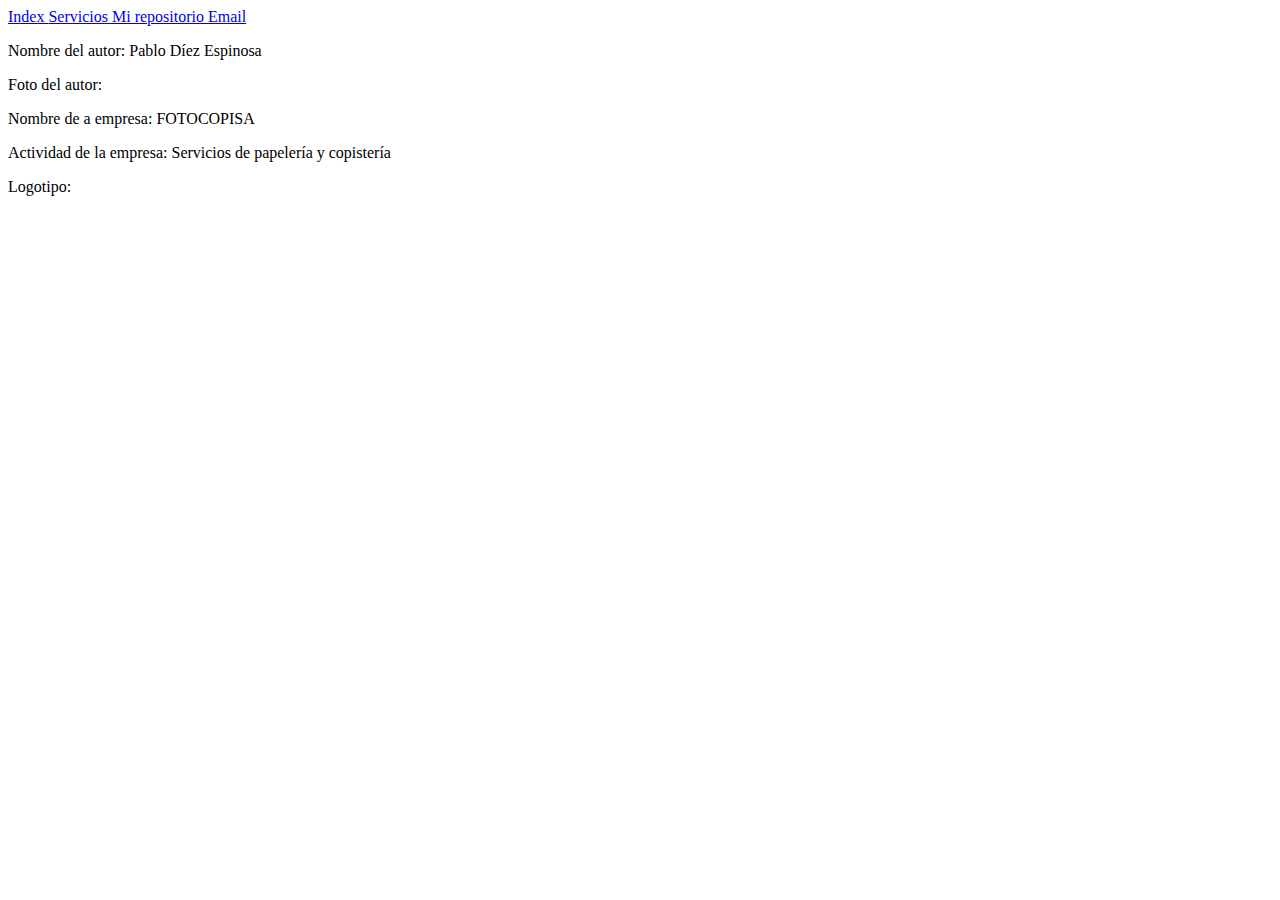
<file: nosotros.html>
<!DOCTYPE html>
<html>
  <head>
    <meta http-equiv="content-type" content="text/html; charset=UTF-8">
    <title>Nosotros</title>
  </head>
  <body>
    <nav> <a href="https://rawgit.com/cursoweb2018/cursoWeb/master/index.html">
        Index </a> <a href="https://rawgit.com/cursoweb2018/cursoWeb/master/nuestrosServicios.html">
        Servicios </a> <a href="https://github.com/cursoweb2018/cursoWeb"> Mi
        repositorio </a> <a href="mailto:pablo.diez@ua.es"> Email </a> </nav>
    <p> Nombre del autor: Pablo Díez Espinosa<br>
    </p>
    <p> Foto del autor: </p>
    <p> Nombre de a empresa: FOTOCOPISA </p>
    <p> Actividad de la empresa: Servicios de papelería y copistería</p>
    <p> Logotipo: </p>
  </body>
</html>
</file>
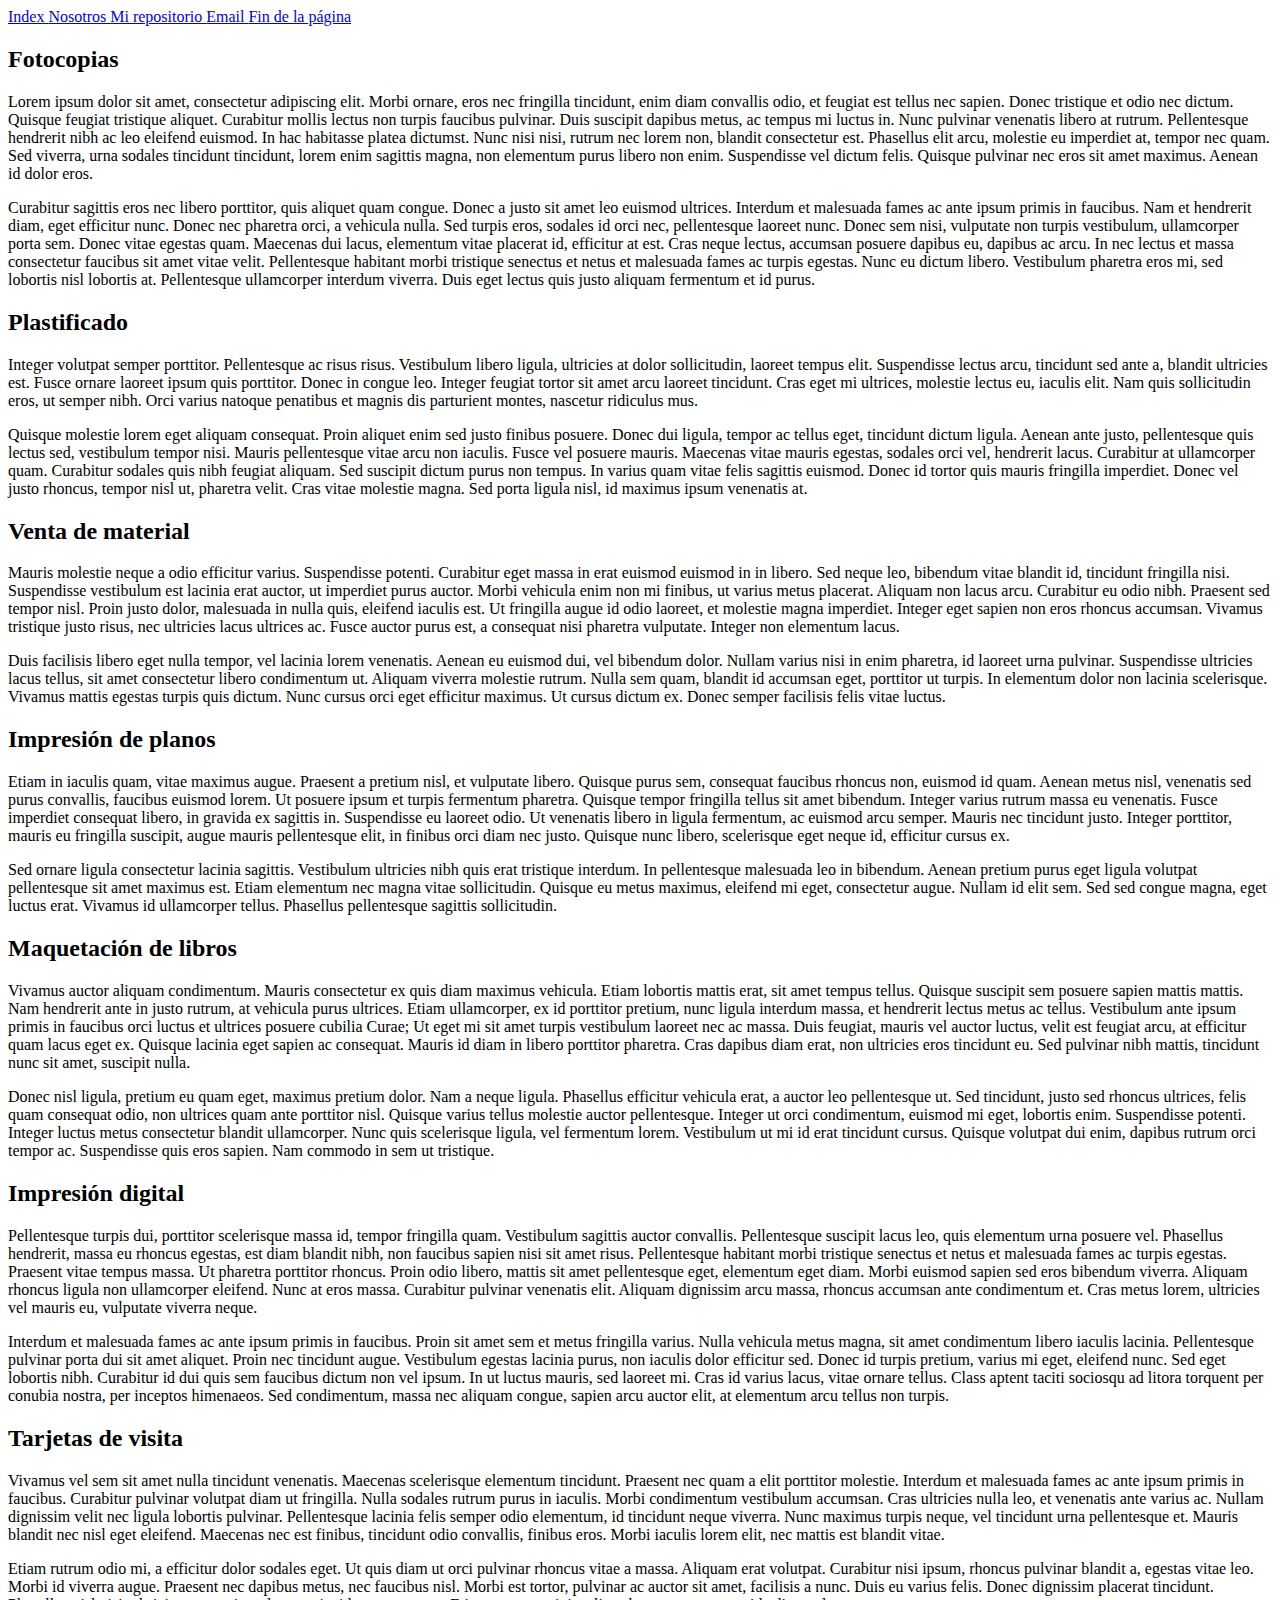
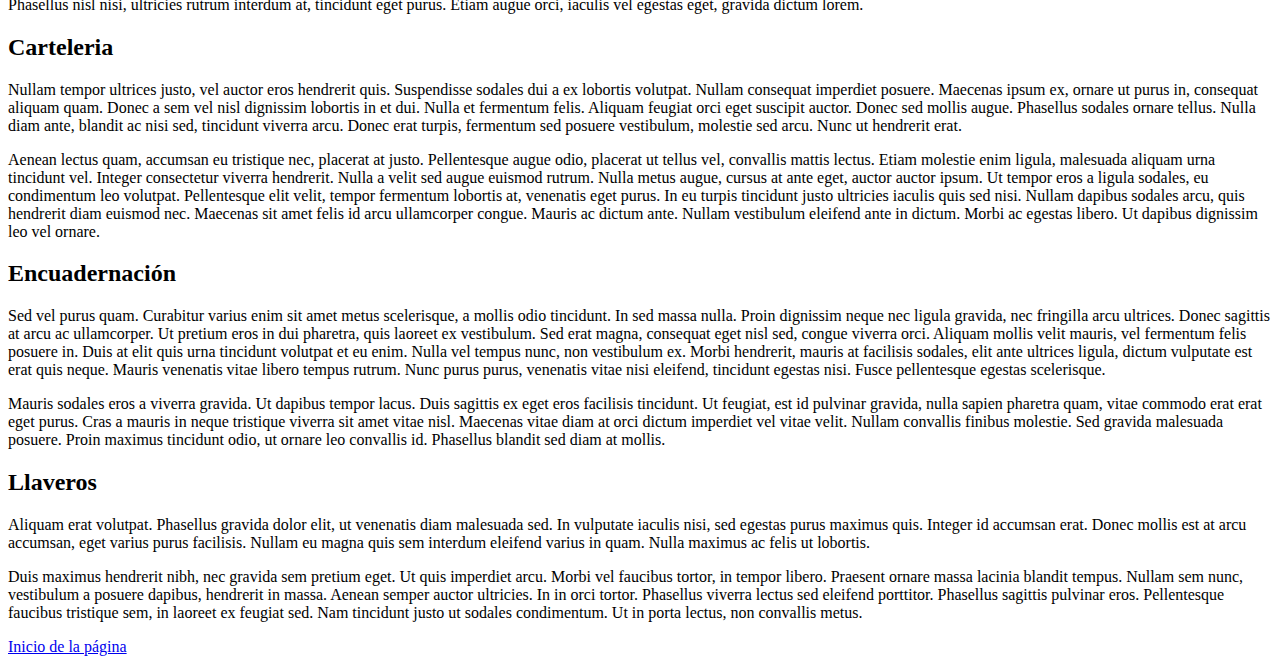
<file: nuestrosServicios.html>
<!DOCTYPE html>
<html>
  <head>
    <meta http-equiv="content-type" content="text/html; charset=UTF-8">
    <title>Nuestros Servicios</title>
  </head>
  <body>
    <nav> <a href="https://rawgit.com/cursoweb2018/cursoWeb/master/index.html">
        Index </a> <a href="https://rawgit.com/cursoweb2018/cursoWeb/master/nuestrosServicios.html">
        Nosotros </a> <a href="https://rawgit.com/cursoweb2018/cursoWeb/master/index.html">
        Mi repositorio </a> 
      <a href="mailto:pablo.diez@ua.es">
        Email </a> 
      <a name="inicio"></a>
      <a href="#fin">
        Fin de la página </a>
    </nav>
    <h2> Fotocopias </h2>
    <p> Lorem ipsum dolor sit amet, consectetur adipiscing elit. Morbi ornare,
      eros nec fringilla tincidunt, enim diam convallis odio, et feugiat est
      tellus nec sapien. Donec tristique et odio nec dictum. Quisque feugiat
      tristique aliquet. Curabitur mollis lectus non turpis faucibus pulvinar.
      Duis suscipit dapibus metus, ac tempus mi luctus in. Nunc pulvinar
      venenatis libero at rutrum. Pellentesque hendrerit nibh ac leo eleifend
      euismod. In hac habitasse platea dictumst. Nunc nisi nisi, rutrum nec
      lorem non, blandit consectetur est. Phasellus elit arcu, molestie eu
      imperdiet at, tempor nec quam. Sed viverra, urna sodales tincidunt
      tincidunt, lorem enim sagittis magna, non elementum purus libero non enim.
      Suspendisse vel dictum felis. Quisque pulvinar nec eros sit amet maximus.
      Aenean id dolor eros. </p>
    <p> Curabitur sagittis eros nec libero porttitor, quis aliquet quam congue.
      Donec a justo sit amet leo euismod ultrices. Interdum et malesuada fames
      ac ante ipsum primis in faucibus. Nam et hendrerit diam, eget efficitur
      nunc. Donec nec pharetra orci, a vehicula nulla. Sed turpis eros, sodales
      id orci nec, pellentesque laoreet nunc. Donec sem nisi, vulputate non
      turpis vestibulum, ullamcorper porta sem. Donec vitae egestas quam.
      Maecenas dui lacus, elementum vitae placerat id, efficitur at est. Cras
      neque lectus, accumsan posuere dapibus eu, dapibus ac arcu. In nec lectus
      et massa consectetur faucibus sit amet vitae velit. Pellentesque habitant
      morbi tristique senectus et netus et malesuada fames ac turpis egestas.
      Nunc eu dictum libero. Vestibulum pharetra eros mi, sed lobortis nisl
      lobortis at. Pellentesque ullamcorper interdum viverra. Duis eget lectus
      quis justo aliquam fermentum et id purus. </p>
    <h2> Plastificado </h2>
    <p> Integer volutpat semper porttitor. Pellentesque ac risus risus.
      Vestibulum libero ligula, ultricies at dolor sollicitudin, laoreet tempus
      elit. Suspendisse lectus arcu, tincidunt sed ante a, blandit ultricies
      est. Fusce ornare laoreet ipsum quis porttitor. Donec in congue leo.
      Integer feugiat tortor sit amet arcu laoreet tincidunt. Cras eget mi
      ultrices, molestie lectus eu, iaculis elit. Nam quis sollicitudin eros, ut
      semper nibh. Orci varius natoque penatibus et magnis dis parturient
      montes, nascetur ridiculus mus. </p>
    <p> Quisque molestie lorem eget aliquam consequat. Proin aliquet enim sed
      justo finibus posuere. Donec dui ligula, tempor ac tellus eget, tincidunt
      dictum ligula. Aenean ante justo, pellentesque quis lectus sed, vestibulum
      tempor nisi. Mauris pellentesque vitae arcu non iaculis. Fusce vel posuere
      mauris. Maecenas vitae mauris egestas, sodales orci vel, hendrerit lacus.
      Curabitur at ullamcorper quam. Curabitur sodales quis nibh feugiat
      aliquam. Sed suscipit dictum purus non tempus. In varius quam vitae felis
      sagittis euismod. Donec id tortor quis mauris fringilla imperdiet. Donec
      vel justo rhoncus, tempor nisl ut, pharetra velit. Cras vitae molestie
      magna. Sed porta ligula nisl, id maximus ipsum venenatis at. </p>
    <h2> Venta de material </h2>
    <p> Mauris molestie neque a odio efficitur varius. Suspendisse potenti.
      Curabitur eget massa in erat euismod euismod in in libero. Sed neque leo,
      bibendum vitae blandit id, tincidunt fringilla nisi. Suspendisse
      vestibulum est lacinia erat auctor, ut imperdiet purus auctor. Morbi
      vehicula enim non mi finibus, ut varius metus placerat. Aliquam non lacus
      arcu. Curabitur eu odio nibh. Praesent sed tempor nisl. Proin justo dolor,
      malesuada in nulla quis, eleifend iaculis est. Ut fringilla augue id odio
      laoreet, et molestie magna imperdiet. Integer eget sapien non eros rhoncus
      accumsan. Vivamus tristique justo risus, nec ultricies lacus ultrices ac.
      Fusce auctor purus est, a consequat nisi pharetra vulputate. Integer non
      elementum lacus. </p>
    <p> Duis facilisis libero eget nulla tempor, vel lacinia lorem venenatis.
      Aenean eu euismod dui, vel bibendum dolor. Nullam varius nisi in enim
      pharetra, id laoreet urna pulvinar. Suspendisse ultricies lacus tellus,
      sit amet consectetur libero condimentum ut. Aliquam viverra molestie
      rutrum. Nulla sem quam, blandit id accumsan eget, porttitor ut turpis. In
      elementum dolor non lacinia scelerisque. Vivamus mattis egestas turpis
      quis dictum. Nunc cursus orci eget efficitur maximus. Ut cursus dictum ex.
      Donec semper facilisis felis vitae luctus. </p>
    <h2> Impresión de planos </h2>
    <p> Etiam in iaculis quam, vitae maximus augue. Praesent a pretium nisl, et
      vulputate libero. Quisque purus sem, consequat faucibus rhoncus non,
      euismod id quam. Aenean metus nisl, venenatis sed purus convallis,
      faucibus euismod lorem. Ut posuere ipsum et turpis fermentum pharetra.
      Quisque tempor fringilla tellus sit amet bibendum. Integer varius rutrum
      massa eu venenatis. Fusce imperdiet consequat libero, in gravida ex
      sagittis in. Suspendisse eu laoreet odio. Ut venenatis libero in ligula
      fermentum, ac euismod arcu semper. Mauris nec tincidunt justo. Integer
      porttitor, mauris eu fringilla suscipit, augue mauris pellentesque elit,
      in finibus orci diam nec justo. Quisque nunc libero, scelerisque eget
      neque id, efficitur cursus ex. </p>
    <p> Sed ornare ligula consectetur lacinia sagittis. Vestibulum ultricies
      nibh quis erat tristique interdum. In pellentesque malesuada leo in
      bibendum. Aenean pretium purus eget ligula volutpat pellentesque sit amet
      maximus est. Etiam elementum nec magna vitae sollicitudin. Quisque eu
      metus maximus, eleifend mi eget, consectetur augue. Nullam id elit sem.
      Sed sed congue magna, eget luctus erat. Vivamus id ullamcorper tellus.
      Phasellus pellentesque sagittis sollicitudin. </p>
    <h2> Maquetación de libros </h2>
    <p> Vivamus auctor aliquam condimentum. Mauris consectetur ex quis diam
      maximus vehicula. Etiam lobortis mattis erat, sit amet tempus tellus.
      Quisque suscipit sem posuere sapien mattis mattis. Nam hendrerit ante in
      justo rutrum, at vehicula purus ultrices. Etiam ullamcorper, ex id
      porttitor pretium, nunc ligula interdum massa, et hendrerit lectus metus
      ac tellus. Vestibulum ante ipsum primis in faucibus orci luctus et
      ultrices posuere cubilia Curae; Ut eget mi sit amet turpis vestibulum
      laoreet nec ac massa. Duis feugiat, mauris vel auctor luctus, velit est
      feugiat arcu, at efficitur quam lacus eget ex. Quisque lacinia eget sapien
      ac consequat. Mauris id diam in libero porttitor pharetra. Cras dapibus
      diam erat, non ultricies eros tincidunt eu. Sed pulvinar nibh mattis,
      tincidunt nunc sit amet, suscipit nulla. </p>
    <p> Donec nisl ligula, pretium eu quam eget, maximus pretium dolor. Nam a
      neque ligula. Phasellus efficitur vehicula erat, a auctor leo pellentesque
      ut. Sed tincidunt, justo sed rhoncus ultrices, felis quam consequat odio,
      non ultrices quam ante porttitor nisl. Quisque varius tellus molestie
      auctor pellentesque. Integer ut orci condimentum, euismod mi eget,
      lobortis enim. Suspendisse potenti. Integer luctus metus consectetur
      blandit ullamcorper. Nunc quis scelerisque ligula, vel fermentum lorem.
      Vestibulum ut mi id erat tincidunt cursus. Quisque volutpat dui enim,
      dapibus rutrum orci tempor ac. Suspendisse quis eros sapien. Nam commodo
      in sem ut tristique. </p>
    <h2> Impresión digital </h2>
    <p> Pellentesque turpis dui, porttitor scelerisque massa id, tempor
      fringilla quam. Vestibulum sagittis auctor convallis. Pellentesque
      suscipit lacus leo, quis elementum urna posuere vel. Phasellus hendrerit,
      massa eu rhoncus egestas, est diam blandit nibh, non faucibus sapien nisi
      sit amet risus. Pellentesque habitant morbi tristique senectus et netus et
      malesuada fames ac turpis egestas. Praesent vitae tempus massa. Ut
      pharetra porttitor rhoncus. Proin odio libero, mattis sit amet
      pellentesque eget, elementum eget diam. Morbi euismod sapien sed eros
      bibendum viverra. Aliquam rhoncus ligula non ullamcorper eleifend. Nunc at
      eros massa. Curabitur pulvinar venenatis elit. Aliquam dignissim arcu
      massa, rhoncus accumsan ante condimentum et. Cras metus lorem, ultricies
      vel mauris eu, vulputate viverra neque. </p>
    <p> Interdum et malesuada fames ac ante ipsum primis in faucibus. Proin sit
      amet sem et metus fringilla varius. Nulla vehicula metus magna, sit amet
      condimentum libero iaculis lacinia. Pellentesque pulvinar porta dui sit
      amet aliquet. Proin nec tincidunt augue. Vestibulum egestas lacinia purus,
      non iaculis dolor efficitur sed. Donec id turpis pretium, varius mi eget,
      eleifend nunc. Sed eget lobortis nibh. Curabitur id dui quis sem faucibus
      dictum non vel ipsum. In ut luctus mauris, sed laoreet mi. Cras id varius
      lacus, vitae ornare tellus. Class aptent taciti sociosqu ad litora
      torquent per conubia nostra, per inceptos himenaeos. Sed condimentum,
      massa nec aliquam congue, sapien arcu auctor elit, at elementum arcu
      tellus non turpis. </p>
    <h2> Tarjetas de visita </h2>
    <p> Vivamus vel sem sit amet nulla tincidunt venenatis. Maecenas scelerisque
      elementum tincidunt. Praesent nec quam a elit porttitor molestie. Interdum
      et malesuada fames ac ante ipsum primis in faucibus. Curabitur pulvinar
      volutpat diam ut fringilla. Nulla sodales rutrum purus in iaculis. Morbi
      condimentum vestibulum accumsan. Cras ultricies nulla leo, et venenatis
      ante varius ac. Nullam dignissim velit nec ligula lobortis pulvinar.
      Pellentesque lacinia felis semper odio elementum, id tincidunt neque
      viverra. Nunc maximus turpis neque, vel tincidunt urna pellentesque et.
      Mauris blandit nec nisl eget eleifend. Maecenas nec est finibus, tincidunt
      odio convallis, finibus eros. Morbi iaculis lorem elit, nec mattis est
      blandit vitae. </p>
    <p> Etiam rutrum odio mi, a efficitur dolor sodales eget. Ut quis diam ut
      orci pulvinar rhoncus vitae a massa. Aliquam erat volutpat. Curabitur nisi
      ipsum, rhoncus pulvinar blandit a, egestas vitae leo. Morbi id viverra
      augue. Praesent nec dapibus metus, nec faucibus nisl. Morbi est tortor,
      pulvinar ac auctor sit amet, facilisis a nunc. Duis eu varius felis. Donec
      dignissim placerat tincidunt. Phasellus nisl nisi, ultricies rutrum
      interdum at, tincidunt eget purus. Etiam augue orci, iaculis vel egestas
      eget, gravida dictum lorem. </p>
    <h2> Carteleria </h2>
    <p> Nullam tempor ultrices justo, vel auctor eros hendrerit quis.
      Suspendisse sodales dui a ex lobortis volutpat. Nullam consequat imperdiet
      posuere. Maecenas ipsum ex, ornare ut purus in, consequat aliquam quam.
      Donec a sem vel nisl dignissim lobortis in et dui. Nulla et fermentum
      felis. Aliquam feugiat orci eget suscipit auctor. Donec sed mollis augue.
      Phasellus sodales ornare tellus. Nulla diam ante, blandit ac nisi sed,
      tincidunt viverra arcu. Donec erat turpis, fermentum sed posuere
      vestibulum, molestie sed arcu. Nunc ut hendrerit erat. </p>
    <p> Aenean lectus quam, accumsan eu tristique nec, placerat at justo.
      Pellentesque augue odio, placerat ut tellus vel, convallis mattis lectus.
      Etiam molestie enim ligula, malesuada aliquam urna tincidunt vel. Integer
      consectetur viverra hendrerit. Nulla a velit sed augue euismod rutrum.
      Nulla metus augue, cursus at ante eget, auctor auctor ipsum. Ut tempor
      eros a ligula sodales, eu condimentum leo volutpat. Pellentesque elit
      velit, tempor fermentum lobortis at, venenatis eget purus. In eu turpis
      tincidunt justo ultricies iaculis quis sed nisi. Nullam dapibus sodales
      arcu, quis hendrerit diam euismod nec. Maecenas sit amet felis id arcu
      ullamcorper congue. Mauris ac dictum ante. Nullam vestibulum eleifend ante
      in dictum. Morbi ac egestas libero. Ut dapibus dignissim leo vel ornare. </p>
    <h2> Encuadernación </h2>
    <p> Sed vel purus quam. Curabitur varius enim sit amet metus scelerisque, a
      mollis odio tincidunt. In sed massa nulla. Proin dignissim neque nec
      ligula gravida, nec fringilla arcu ultrices. Donec sagittis at arcu ac
      ullamcorper. Ut pretium eros in dui pharetra, quis laoreet ex vestibulum.
      Sed erat magna, consequat eget nisl sed, congue viverra orci. Aliquam
      mollis velit mauris, vel fermentum felis posuere in. Duis at elit quis
      urna tincidunt volutpat et eu enim. Nulla vel tempus nunc, non vestibulum
      ex. Morbi hendrerit, mauris at facilisis sodales, elit ante ultrices
      ligula, dictum vulputate est erat quis neque. Mauris venenatis vitae
      libero tempus rutrum. Nunc purus purus, venenatis vitae nisi eleifend,
      tincidunt egestas nisi. Fusce pellentesque egestas scelerisque. </p>
    <p> Mauris sodales eros a viverra gravida. Ut dapibus tempor lacus. Duis
      sagittis ex eget eros facilisis tincidunt. Ut feugiat, est id pulvinar
      gravida, nulla sapien pharetra quam, vitae commodo erat erat eget purus.
      Cras a mauris in neque tristique viverra sit amet vitae nisl. Maecenas
      vitae diam at orci dictum imperdiet vel vitae velit. Nullam convallis
      finibus molestie. Sed gravida malesuada posuere. Proin maximus tincidunt
      odio, ut ornare leo convallis id. Phasellus blandit sed diam at mollis. </p>
    <h2> Llaveros </h2>
    <p> Aliquam erat volutpat. Phasellus gravida dolor elit, ut venenatis diam
      malesuada sed. In vulputate iaculis nisi, sed egestas purus maximus quis.
      Integer id accumsan erat. Donec mollis est at arcu accumsan, eget varius
      purus facilisis. Nullam eu magna quis sem interdum eleifend varius in
      quam. Nulla maximus ac felis ut lobortis. </p>
    <p> Duis maximus hendrerit nibh, nec gravida sem pretium eget. Ut quis
      imperdiet arcu. Morbi vel faucibus tortor, in tempor libero. Praesent
      ornare massa lacinia blandit tempus. Nullam sem nunc, vestibulum a posuere
      dapibus, hendrerit in massa. Aenean semper auctor ultricies. In in orci
      tortor. Phasellus viverra lectus sed eleifend porttitor. Phasellus
      sagittis pulvinar eros. Pellentesque faucibus tristique sem, in laoreet ex
      feugiat sed. Nam tincidunt justo ut sodales condimentum. Ut in porta
      lectus, non convallis metus. </p>
    <a name="fin"></a>
    <a href="#inicio">
        Inicio de la página </a>
  </body>
</html>
</file>
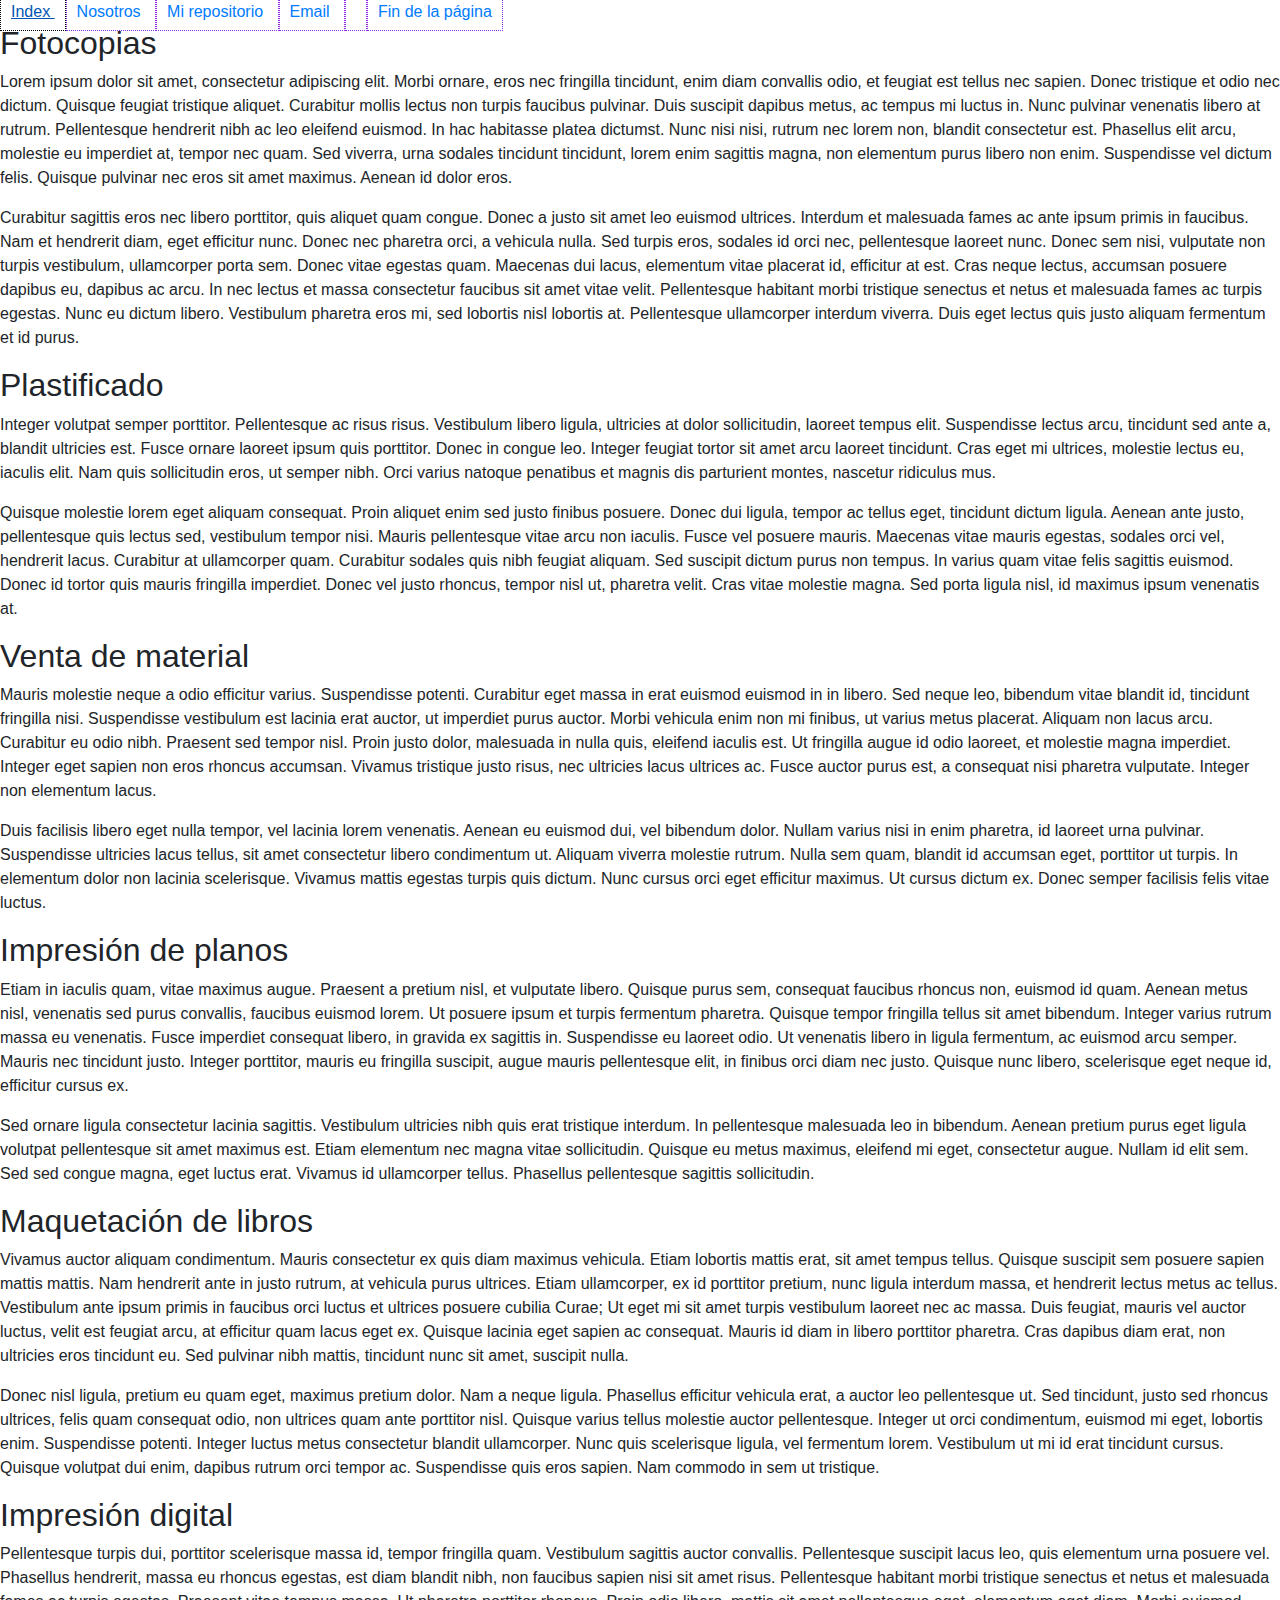
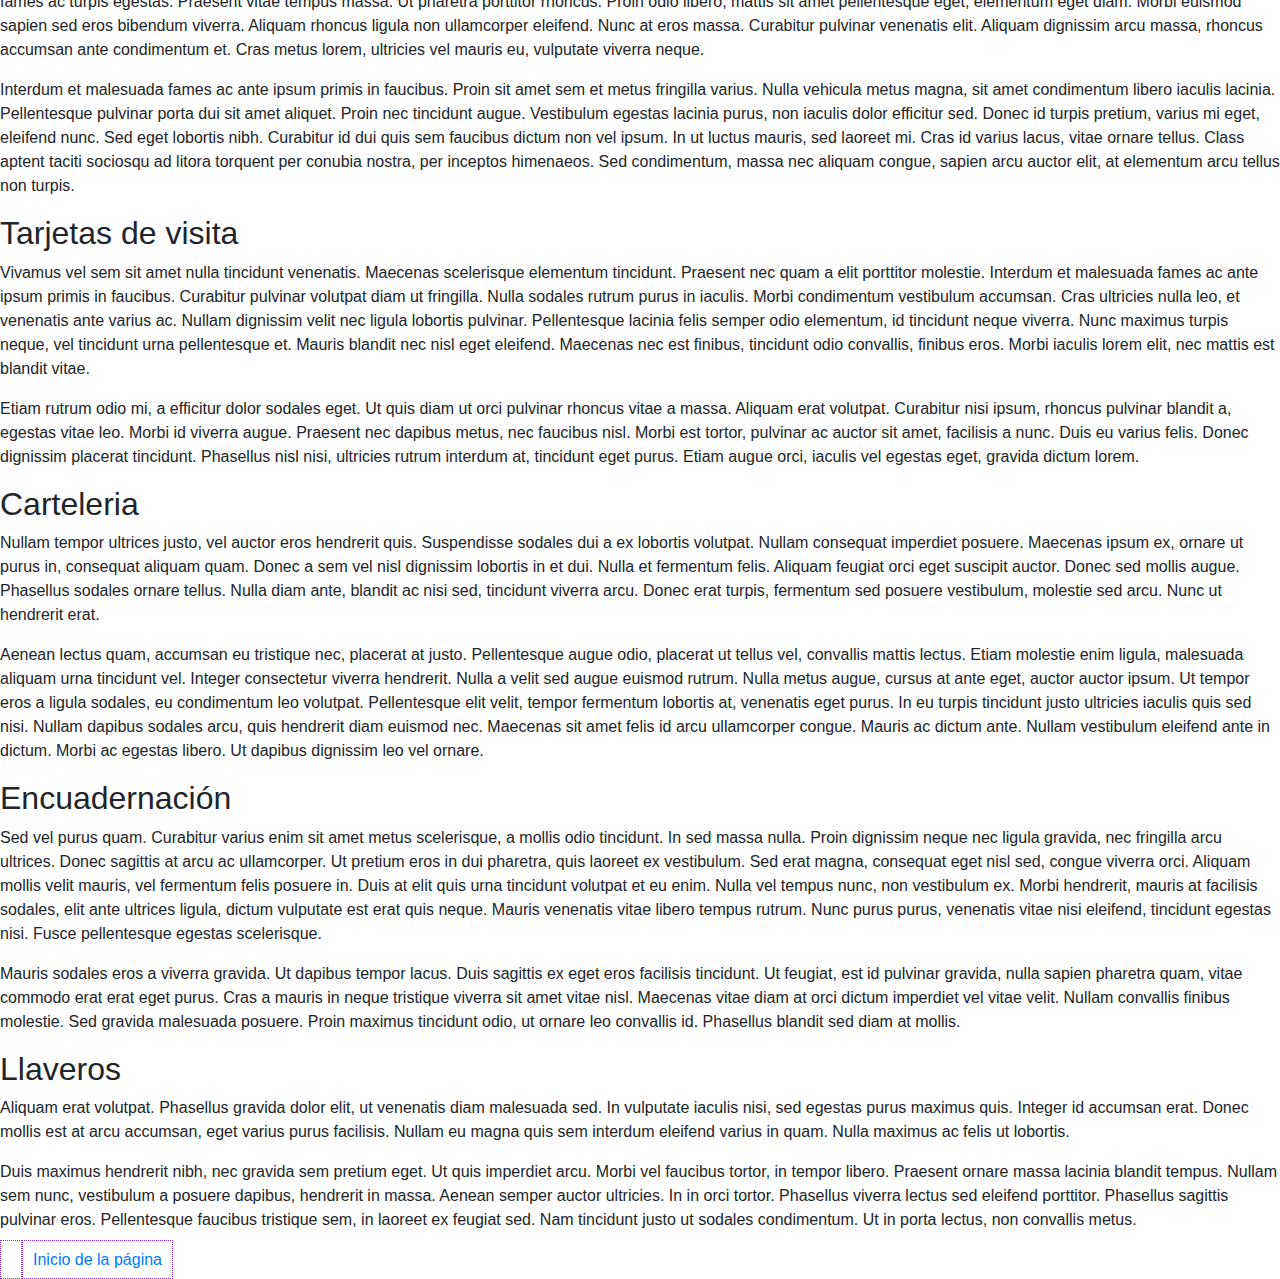
<file: ejerciciosTema2/nuestrosServicios.html>
<!DOCTYPE html>
<html>
<head>
<meta http-equiv="content-type" content="text/html; charset=UTF-8">
    
    <title>Nuestros Servicios</title>
  <link type="text/css" rel="stylesheet" href="ejerciciosTema4/bootstrap.min.css">
<link type="text/css" rel="stylesheet" href="ejerciciosTema4/estilo.css"></head>
  <body>
    <nav> <a href="https://rawgit.com/cursoweb2018/cursoWeb/master/index.html">
        Index </a> 
      <a href="https://rawgit.com/cursoweb2018/cursoWeb/master/ejerciciosTema2/nosotros.html">
        Nosotros </a> <a href="https://github.com/cursoweb2018/cursoWeb"> Mi
        repositorio </a> <a href="mailto:pablo.diez@ua.es"> Email </a> <a name="inicio"></a>
      <a href="#fin"> Fin de la página </a> </nav>
    <h2> Fotocopias </h2>
    <p> Lorem ipsum dolor sit amet, consectetur adipiscing elit. Morbi ornare,
      eros nec fringilla tincidunt, enim diam convallis odio, et feugiat est
      tellus nec sapien. Donec tristique et odio nec dictum. Quisque feugiat
      tristique aliquet. Curabitur mollis lectus non turpis faucibus pulvinar.
      Duis suscipit dapibus metus, ac tempus mi luctus in. Nunc pulvinar
      venenatis libero at rutrum. Pellentesque hendrerit nibh ac leo eleifend
      euismod. In hac habitasse platea dictumst. Nunc nisi nisi, rutrum nec
      lorem non, blandit consectetur est. Phasellus elit arcu, molestie eu
      imperdiet at, tempor nec quam. Sed viverra, urna sodales tincidunt
      tincidunt, lorem enim sagittis magna, non elementum purus libero non enim.
      Suspendisse vel dictum felis. Quisque pulvinar nec eros sit amet maximus.
      Aenean id dolor eros. </p>
    <p> Curabitur sagittis eros nec libero porttitor, quis aliquet quam congue.
      Donec a justo sit amet leo euismod ultrices. Interdum et malesuada fames
      ac ante ipsum primis in faucibus. Nam et hendrerit diam, eget efficitur
      nunc. Donec nec pharetra orci, a vehicula nulla. Sed turpis eros, sodales
      id orci nec, pellentesque laoreet nunc. Donec sem nisi, vulputate non
      turpis vestibulum, ullamcorper porta sem. Donec vitae egestas quam.
      Maecenas dui lacus, elementum vitae placerat id, efficitur at est. Cras
      neque lectus, accumsan posuere dapibus eu, dapibus ac arcu. In nec lectus
      et massa consectetur faucibus sit amet vitae velit. Pellentesque habitant
      morbi tristique senectus et netus et malesuada fames ac turpis egestas.
      Nunc eu dictum libero. Vestibulum pharetra eros mi, sed lobortis nisl
      lobortis at. Pellentesque ullamcorper interdum viverra. Duis eget lectus
      quis justo aliquam fermentum et id purus. </p>
    <h2> Plastificado </h2>
    <p> Integer volutpat semper porttitor. Pellentesque ac risus risus.
      Vestibulum libero ligula, ultricies at dolor sollicitudin, laoreet tempus
      elit. Suspendisse lectus arcu, tincidunt sed ante a, blandit ultricies
      est. Fusce ornare laoreet ipsum quis porttitor. Donec in congue leo.
      Integer feugiat tortor sit amet arcu laoreet tincidunt. Cras eget mi
      ultrices, molestie lectus eu, iaculis elit. Nam quis sollicitudin eros, ut
      semper nibh. Orci varius natoque penatibus et magnis dis parturient
      montes, nascetur ridiculus mus. </p>
    <p> Quisque molestie lorem eget aliquam consequat. Proin aliquet enim sed
      justo finibus posuere. Donec dui ligula, tempor ac tellus eget, tincidunt
      dictum ligula. Aenean ante justo, pellentesque quis lectus sed, vestibulum
      tempor nisi. Mauris pellentesque vitae arcu non iaculis. Fusce vel posuere
      mauris. Maecenas vitae mauris egestas, sodales orci vel, hendrerit lacus.
      Curabitur at ullamcorper quam. Curabitur sodales quis nibh feugiat
      aliquam. Sed suscipit dictum purus non tempus. In varius quam vitae felis
      sagittis euismod. Donec id tortor quis mauris fringilla imperdiet. Donec
      vel justo rhoncus, tempor nisl ut, pharetra velit. Cras vitae molestie
      magna. Sed porta ligula nisl, id maximus ipsum venenatis at. </p>
    <h2> Venta de material </h2>
    <p> Mauris molestie neque a odio efficitur varius. Suspendisse potenti.
      Curabitur eget massa in erat euismod euismod in in libero. Sed neque leo,
      bibendum vitae blandit id, tincidunt fringilla nisi. Suspendisse
      vestibulum est lacinia erat auctor, ut imperdiet purus auctor. Morbi
      vehicula enim non mi finibus, ut varius metus placerat. Aliquam non lacus
      arcu. Curabitur eu odio nibh. Praesent sed tempor nisl. Proin justo dolor,
      malesuada in nulla quis, eleifend iaculis est. Ut fringilla augue id odio
      laoreet, et molestie magna imperdiet. Integer eget sapien non eros rhoncus
      accumsan. Vivamus tristique justo risus, nec ultricies lacus ultrices ac.
      Fusce auctor purus est, a consequat nisi pharetra vulputate. Integer non
      elementum lacus. </p>
    <p> Duis facilisis libero eget nulla tempor, vel lacinia lorem venenatis.
      Aenean eu euismod dui, vel bibendum dolor. Nullam varius nisi in enim
      pharetra, id laoreet urna pulvinar. Suspendisse ultricies lacus tellus,
      sit amet consectetur libero condimentum ut. Aliquam viverra molestie
      rutrum. Nulla sem quam, blandit id accumsan eget, porttitor ut turpis. In
      elementum dolor non lacinia scelerisque. Vivamus mattis egestas turpis
      quis dictum. Nunc cursus orci eget efficitur maximus. Ut cursus dictum ex.
      Donec semper facilisis felis vitae luctus. </p>
    <h2> Impresión de planos </h2>
    <p> Etiam in iaculis quam, vitae maximus augue. Praesent a pretium nisl, et
      vulputate libero. Quisque purus sem, consequat faucibus rhoncus non,
      euismod id quam. Aenean metus nisl, venenatis sed purus convallis,
      faucibus euismod lorem. Ut posuere ipsum et turpis fermentum pharetra.
      Quisque tempor fringilla tellus sit amet bibendum. Integer varius rutrum
      massa eu venenatis. Fusce imperdiet consequat libero, in gravida ex
      sagittis in. Suspendisse eu laoreet odio. Ut venenatis libero in ligula
      fermentum, ac euismod arcu semper. Mauris nec tincidunt justo. Integer
      porttitor, mauris eu fringilla suscipit, augue mauris pellentesque elit,
      in finibus orci diam nec justo. Quisque nunc libero, scelerisque eget
      neque id, efficitur cursus ex. </p>
    <p> Sed ornare ligula consectetur lacinia sagittis. Vestibulum ultricies
      nibh quis erat tristique interdum. In pellentesque malesuada leo in
      bibendum. Aenean pretium purus eget ligula volutpat pellentesque sit amet
      maximus est. Etiam elementum nec magna vitae sollicitudin. Quisque eu
      metus maximus, eleifend mi eget, consectetur augue. Nullam id elit sem.
      Sed sed congue magna, eget luctus erat. Vivamus id ullamcorper tellus.
      Phasellus pellentesque sagittis sollicitudin. </p>
    <h2> Maquetación de libros </h2>
    <p> Vivamus auctor aliquam condimentum. Mauris consectetur ex quis diam
      maximus vehicula. Etiam lobortis mattis erat, sit amet tempus tellus.
      Quisque suscipit sem posuere sapien mattis mattis. Nam hendrerit ante in
      justo rutrum, at vehicula purus ultrices. Etiam ullamcorper, ex id
      porttitor pretium, nunc ligula interdum massa, et hendrerit lectus metus
      ac tellus. Vestibulum ante ipsum primis in faucibus orci luctus et
      ultrices posuere cubilia Curae; Ut eget mi sit amet turpis vestibulum
      laoreet nec ac massa. Duis feugiat, mauris vel auctor luctus, velit est
      feugiat arcu, at efficitur quam lacus eget ex. Quisque lacinia eget sapien
      ac consequat. Mauris id diam in libero porttitor pharetra. Cras dapibus
      diam erat, non ultricies eros tincidunt eu. Sed pulvinar nibh mattis,
      tincidunt nunc sit amet, suscipit nulla. </p>
    <p> Donec nisl ligula, pretium eu quam eget, maximus pretium dolor. Nam a
      neque ligula. Phasellus efficitur vehicula erat, a auctor leo pellentesque
      ut. Sed tincidunt, justo sed rhoncus ultrices, felis quam consequat odio,
      non ultrices quam ante porttitor nisl. Quisque varius tellus molestie
      auctor pellentesque. Integer ut orci condimentum, euismod mi eget,
      lobortis enim. Suspendisse potenti. Integer luctus metus consectetur
      blandit ullamcorper. Nunc quis scelerisque ligula, vel fermentum lorem.
      Vestibulum ut mi id erat tincidunt cursus. Quisque volutpat dui enim,
      dapibus rutrum orci tempor ac. Suspendisse quis eros sapien. Nam commodo
      in sem ut tristique. </p>
    <h2> Impresión digital </h2>
    <p> Pellentesque turpis dui, porttitor scelerisque massa id, tempor
      fringilla quam. Vestibulum sagittis auctor convallis. Pellentesque
      suscipit lacus leo, quis elementum urna posuere vel. Phasellus hendrerit,
      massa eu rhoncus egestas, est diam blandit nibh, non faucibus sapien nisi
      sit amet risus. Pellentesque habitant morbi tristique senectus et netus et
      malesuada fames ac turpis egestas. Praesent vitae tempus massa. Ut
      pharetra porttitor rhoncus. Proin odio libero, mattis sit amet
      pellentesque eget, elementum eget diam. Morbi euismod sapien sed eros
      bibendum viverra. Aliquam rhoncus ligula non ullamcorper eleifend. Nunc at
      eros massa. Curabitur pulvinar venenatis elit. Aliquam dignissim arcu
      massa, rhoncus accumsan ante condimentum et. Cras metus lorem, ultricies
      vel mauris eu, vulputate viverra neque. </p>
    <p> Interdum et malesuada fames ac ante ipsum primis in faucibus. Proin sit
      amet sem et metus fringilla varius. Nulla vehicula metus magna, sit amet
      condimentum libero iaculis lacinia. Pellentesque pulvinar porta dui sit
      amet aliquet. Proin nec tincidunt augue. Vestibulum egestas lacinia purus,
      non iaculis dolor efficitur sed. Donec id turpis pretium, varius mi eget,
      eleifend nunc. Sed eget lobortis nibh. Curabitur id dui quis sem faucibus
      dictum non vel ipsum. In ut luctus mauris, sed laoreet mi. Cras id varius
      lacus, vitae ornare tellus. Class aptent taciti sociosqu ad litora
      torquent per conubia nostra, per inceptos himenaeos. Sed condimentum,
      massa nec aliquam congue, sapien arcu auctor elit, at elementum arcu
      tellus non turpis. </p>
    <h2> Tarjetas de visita </h2>
    <p> Vivamus vel sem sit amet nulla tincidunt venenatis. Maecenas scelerisque
      elementum tincidunt. Praesent nec quam a elit porttitor molestie. Interdum
      et malesuada fames ac ante ipsum primis in faucibus. Curabitur pulvinar
      volutpat diam ut fringilla. Nulla sodales rutrum purus in iaculis. Morbi
      condimentum vestibulum accumsan. Cras ultricies nulla leo, et venenatis
      ante varius ac. Nullam dignissim velit nec ligula lobortis pulvinar.
      Pellentesque lacinia felis semper odio elementum, id tincidunt neque
      viverra. Nunc maximus turpis neque, vel tincidunt urna pellentesque et.
      Mauris blandit nec nisl eget eleifend. Maecenas nec est finibus, tincidunt
      odio convallis, finibus eros. Morbi iaculis lorem elit, nec mattis est
      blandit vitae. </p>
    <p> Etiam rutrum odio mi, a efficitur dolor sodales eget. Ut quis diam ut
      orci pulvinar rhoncus vitae a massa. Aliquam erat volutpat. Curabitur nisi
      ipsum, rhoncus pulvinar blandit a, egestas vitae leo. Morbi id viverra
      augue. Praesent nec dapibus metus, nec faucibus nisl. Morbi est tortor,
      pulvinar ac auctor sit amet, facilisis a nunc. Duis eu varius felis. Donec
      dignissim placerat tincidunt. Phasellus nisl nisi, ultricies rutrum
      interdum at, tincidunt eget purus. Etiam augue orci, iaculis vel egestas
      eget, gravida dictum lorem. </p>
    <h2> Carteleria </h2>
    <p> Nullam tempor ultrices justo, vel auctor eros hendrerit quis.
      Suspendisse sodales dui a ex lobortis volutpat. Nullam consequat imperdiet
      posuere. Maecenas ipsum ex, ornare ut purus in, consequat aliquam quam.
      Donec a sem vel nisl dignissim lobortis in et dui. Nulla et fermentum
      felis. Aliquam feugiat orci eget suscipit auctor. Donec sed mollis augue.
      Phasellus sodales ornare tellus. Nulla diam ante, blandit ac nisi sed,
      tincidunt viverra arcu. Donec erat turpis, fermentum sed posuere
      vestibulum, molestie sed arcu. Nunc ut hendrerit erat. </p>
    <p> Aenean lectus quam, accumsan eu tristique nec, placerat at justo.
      Pellentesque augue odio, placerat ut tellus vel, convallis mattis lectus.
      Etiam molestie enim ligula, malesuada aliquam urna tincidunt vel. Integer
      consectetur viverra hendrerit. Nulla a velit sed augue euismod rutrum.
      Nulla metus augue, cursus at ante eget, auctor auctor ipsum. Ut tempor
      eros a ligula sodales, eu condimentum leo volutpat. Pellentesque elit
      velit, tempor fermentum lobortis at, venenatis eget purus. In eu turpis
      tincidunt justo ultricies iaculis quis sed nisi. Nullam dapibus sodales
      arcu, quis hendrerit diam euismod nec. Maecenas sit amet felis id arcu
      ullamcorper congue. Mauris ac dictum ante. Nullam vestibulum eleifend ante
      in dictum. Morbi ac egestas libero. Ut dapibus dignissim leo vel ornare. </p>
    <h2> Encuadernación </h2>
    <p> Sed vel purus quam. Curabitur varius enim sit amet metus scelerisque, a
      mollis odio tincidunt. In sed massa nulla. Proin dignissim neque nec
      ligula gravida, nec fringilla arcu ultrices. Donec sagittis at arcu ac
      ullamcorper. Ut pretium eros in dui pharetra, quis laoreet ex vestibulum.
      Sed erat magna, consequat eget nisl sed, congue viverra orci. Aliquam
      mollis velit mauris, vel fermentum felis posuere in. Duis at elit quis
      urna tincidunt volutpat et eu enim. Nulla vel tempus nunc, non vestibulum
      ex. Morbi hendrerit, mauris at facilisis sodales, elit ante ultrices
      ligula, dictum vulputate est erat quis neque. Mauris venenatis vitae
      libero tempus rutrum. Nunc purus purus, venenatis vitae nisi eleifend,
      tincidunt egestas nisi. Fusce pellentesque egestas scelerisque. </p>
    <p> Mauris sodales eros a viverra gravida. Ut dapibus tempor lacus. Duis
      sagittis ex eget eros facilisis tincidunt. Ut feugiat, est id pulvinar
      gravida, nulla sapien pharetra quam, vitae commodo erat erat eget purus.
      Cras a mauris in neque tristique viverra sit amet vitae nisl. Maecenas
      vitae diam at orci dictum imperdiet vel vitae velit. Nullam convallis
      finibus molestie. Sed gravida malesuada posuere. Proin maximus tincidunt
      odio, ut ornare leo convallis id. Phasellus blandit sed diam at mollis. </p>
    <h2> Llaveros </h2>
    <p> Aliquam erat volutpat. Phasellus gravida dolor elit, ut venenatis diam
      malesuada sed. In vulputate iaculis nisi, sed egestas purus maximus quis.
      Integer id accumsan erat. Donec mollis est at arcu accumsan, eget varius
      purus facilisis. Nullam eu magna quis sem interdum eleifend varius in
      quam. Nulla maximus ac felis ut lobortis. </p>
    <p> Duis maximus hendrerit nibh, nec gravida sem pretium eget. Ut quis
      imperdiet arcu. Morbi vel faucibus tortor, in tempor libero. Praesent
      ornare massa lacinia blandit tempus. Nullam sem nunc, vestibulum a posuere
      dapibus, hendrerit in massa. Aenean semper auctor ultricies. In in orci
      tortor. Phasellus viverra lectus sed eleifend porttitor. Phasellus
      sagittis pulvinar eros. Pellentesque faucibus tristique sem, in laoreet ex
      feugiat sed. Nam tincidunt justo ut sodales condimentum. Ut in porta
      lectus, non convallis metus. </p>
    <a name="fin"></a> <a href="#inicio"> Inicio de la página </a>
</body></html>
</file>
<file: ejerciciosTema2/ejerciciosTema4/estilo.css>
a{
 padding: 10px;
 border: dotted  1px;
 border-color: blueviolet;
}
picture {
text-align: center;
}
a:hover{
  border-color: black;}

body < header{
  margin-top: 10px;
	}
h1 {
font-family: "Arial Rounded MT Bold", "Helvetica Rounded", Arial, sans-serif;;
  margin-top: 200px;
  text-transform: uppercase;
  display: block;
  font-size: 54px;
  color: #f1ebe5;
  text-shadow: 0 8px 9px    blue, 0px -2px 1px #fff;
  font-weight: bold;
  letter-spacing: -4px;
  text-align: center;
  background: linear-gradient(to bottom, #ece4d9 0%,#e9dfd1 75%);
  position: absolute;
  padding: 50px 100px;
  top: 50%;
  left: 50%;
  transform: translate(-50%,-50%);
  border-radius: 20px;
}

body,html {
  height: 100%;
}
section article p{
padding: 2em 1em; 
margin-bottom: 2em;
background-color:  blue;
border-radius: 1em;}
</file>
